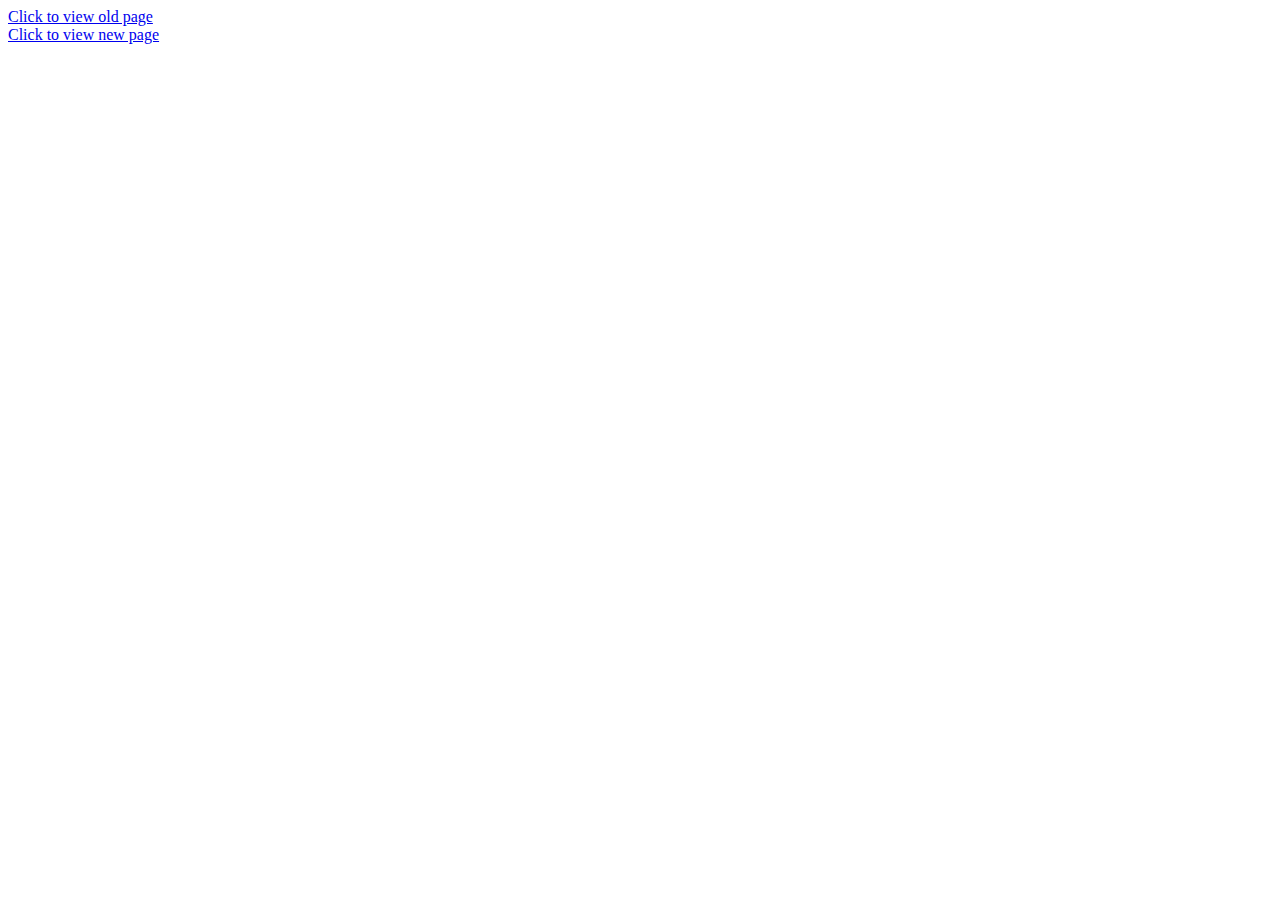
<file: index.html>
<!DOCTYPE html>
<html lang="en">
<head>
    <meta charset="UTF-8">
    <meta name="viewport" content="width=device-width, initial-scale=1.0">
    <title></title>
</head>
<body>
    <a href="old/support.html">Click to view old page</a>
    <br>
    <a href="new/support.html">Click to view new page</a>
</body>
</html>
</file>
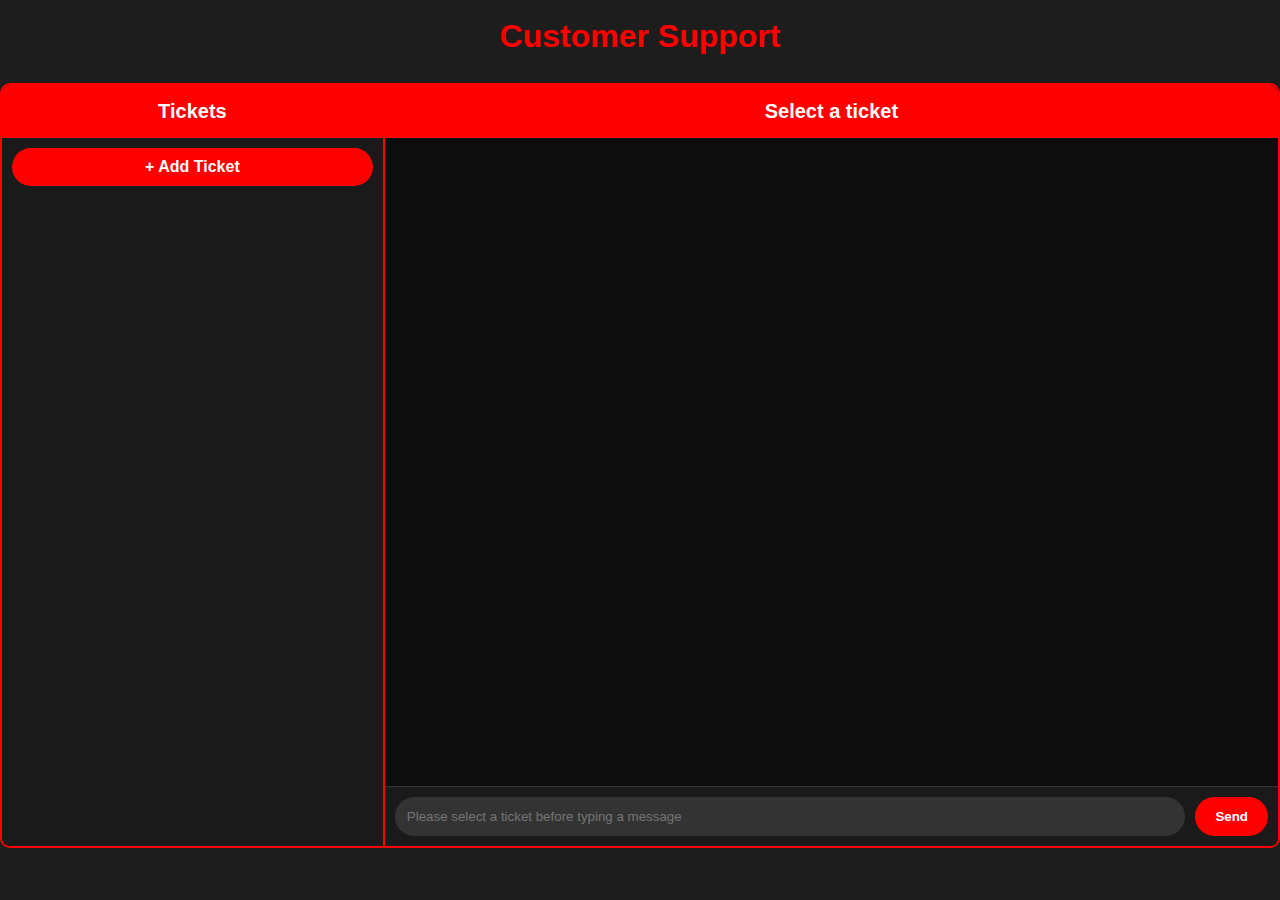
<file: new/support.html>
<!DOCTYPE html>
<html lang="en">

<head>
    <meta charset="UTF-8">
    <meta name="viewport" content="width=device-width, initial-scale=1.0">
    <link rel="stylesheet" href="styles.css">
    <link rel="stylesheet" href="support.css">
    <title>Customer Support</title>
</head>

<body>
    <div id="head">
        <br>
        <h1 style="color:red; margin-bottom:10px;">Customer Support</h1>
        <br>
    </div>

    <div class="container">
        <div class="sidebar">
            <div class="sidebar-header">Tickets</div>
            <div class="addTicket" id="addTicketBtn">+ Add Ticket</div>
            <div class="ticket-list" id="ticketList"></div>
        </div>

        <div class="chat-area">
            <div class="chat-header" id="chatHeader">Select a ticket</div>
            <div id="chatWindow"></div>

            <div class="inputBar">
                <input type="text" id="chatInput" placeholder="Please select a ticket before typing a message" disabled>
                <button id="sendBtn" disabled>Send</button>
            </div>
        </div>
    </div>

    <script src="support.js"></script>
</body>

</html>
</file>
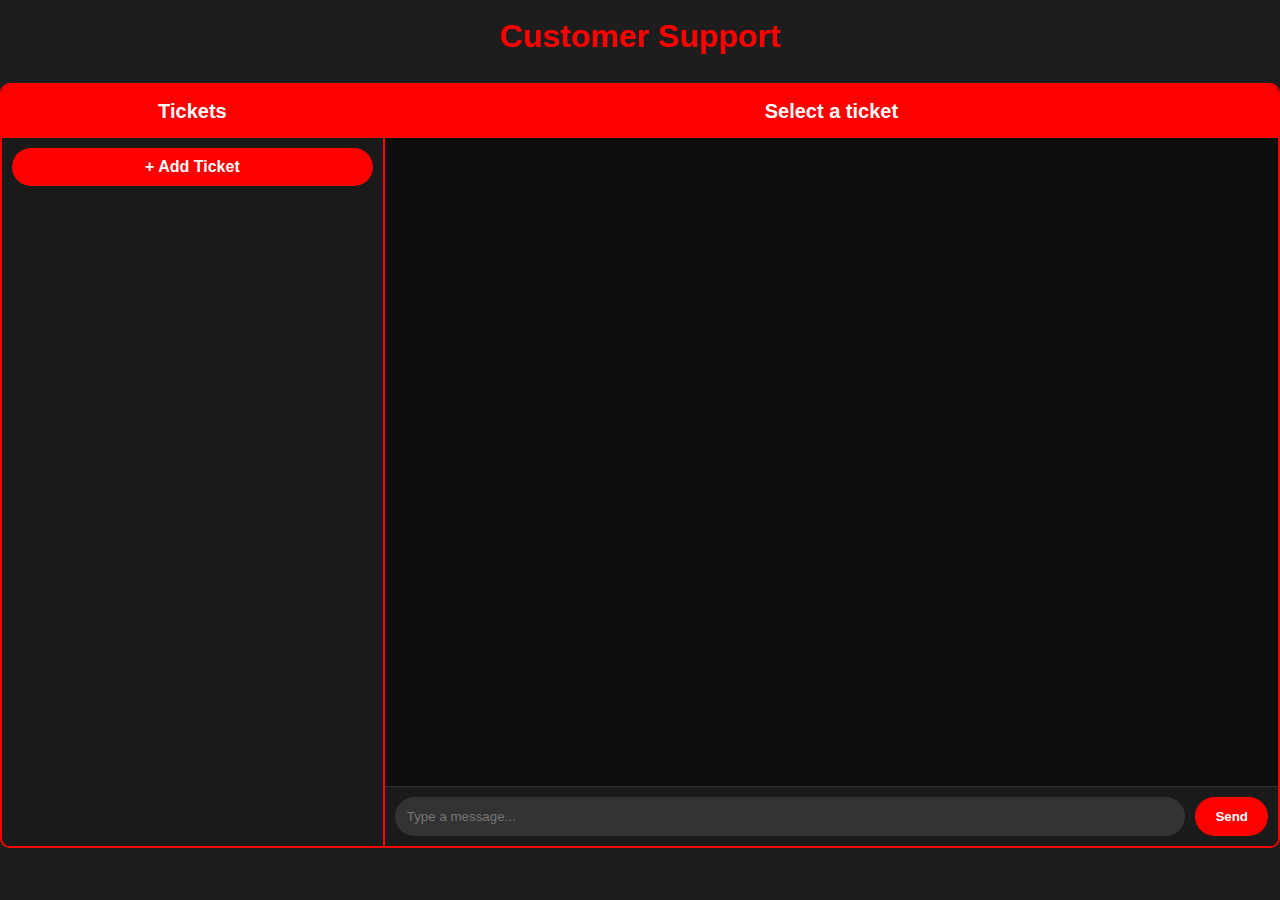
<file: old/support.html>
<!DOCTYPE html>
<html lang="en">

<head>
    <meta charset="UTF-8">
    <meta name="viewport" content="width=device-width, initial-scale=1.0">
    <link rel="stylesheet" href="styles.css">
    <link rel="stylesheet" href="support.css">
    <title>Customer Support</title>
</head>

<body>
    <br>
    <h1 style="color:red; margin-bottom:10px;">Customer Support</h1>
    <br>

    <div class="container">
        <div class="sidebar">
            <div class="sidebar-header">Tickets</div>
            <div class="addTicket" id="addTicketBtn">+ Add Ticket</div>
            <div class="ticket-list" id="ticketList"></div>
        </div>

        <div class="chat-area">
            <div class="chat-header" id="chatHeader">Select a ticket</div>
            <div id="chatWindow"></div>

            <div class="inputBar">
                <input type="text" id="chatInput" placeholder="Type a message..." disabled>
                <button id="sendBtn" disabled>Send</button>
            </div>
        </div>
    </div>

    <script src="support.js"></script>
</body>

</html>
</file>
<file: new/support.css>
.container {
    display: flex;
    width: 100%;
    height: 85vh;
    margin: 0 auto;
    max-width: 1300px;
    border-radius: 10px;
    overflow: hidden;
    background-color: #111;
    border: 2px solid red;
}

.sidebar {
    width: 30%;
    background-color: #1a1a1a;
    border-right: 2px solid red;
    display: flex;
    flex-direction: column;
}

.sidebar-header {
    padding: 15px;
    background-color: red;
    text-align: center;
    color: white;
    font-weight: bold;
    font-size: 20px;
}

.ticket-list {
    overflow-y: auto;
    flex: 1;
}

.ticket {
    padding: 15px;
    cursor: pointer;
    border-bottom: 1px solid #333;
    transition: 0.2s;
    color: #ddd;
}

.ticket:hover {
    background-color: #2a2a2a;
}

.addTicket {
    margin: 10px;
    padding: 10px;
    background-color: red;
    color: white;
    font-weight: bold;
    border-radius: 20px;
    cursor: pointer;
    text-align: center;
}

.chat-area {
    width: 70%;
    display: flex;
    flex-direction: column;
    background-color: #0d0d0d;
}

.chat-header {
    padding: 15px;
    background-color: red;
    color: white;
    font-size: 20px;
    font-weight: bold;
}

#chatWindow {
    flex: 1;
    padding: 20px;
    overflow-y: auto;
}

.msg {
    margin: 10px 0;
    padding: 10px 15px;
    width: fit-content;
    max-width: 70%;
    border-radius: 10px;
    word-wrap: break-word;
    color: white;
}

.user {
    background-color: red;
    margin-left: auto;
}

.bot {
    background-color: rgb(150, 0, 0);
    margin-right: auto;
}


.inputBar {
    padding: 10px;
    display: flex;
    gap: 10px;
    background-color: #1a1a1a;
    border-top: 1px solid #333;
}

#chatInput {
    flex: 1;
    padding: 12px;
    border-radius: 25px;
    border: none;
    background-color: #333;
    color: white;
}

#sendBtn {
    background-color: red;
    border: none;
    padding: 12px 20px;
    border-radius: 25px;
    font-weight: bold;
    cursor: pointer;
    color: white;
}

/* --- Mobile Responsive --- */
@media (max-width: 700px) {

    .container {
        flex-direction: column;
        height: auto !important;
        width: 100%;
        max-width: 100%;
        border-radius: 0;
    }

    .sidebar {
        width: 100%;
        max-height: 200px;
        overflow-y: auto;
        border-right: none;
        border-bottom: 2px solid red;
    }

    .chat-area {
        width: 100%;
        height: calc(100vh - 200px);
        display: flex;
        flex-direction: column;
    }

    #chatWindow {
        flex: 1;
        overflow-y: auto;
        padding: 15px;
    }

    .msg {
        max-width: 90%;
        font-size: 15px;
    }

    .inputBar {
        padding: 8px;
        gap: 6px;
    }

    #chatInput {
        font-size: 16px;
        padding: 10px;
    }

    #sendBtn {
        padding: 10px 16px;
    }
}
</file>
<file: old/support.css>
.container {
    display: flex;
    width: 100%;
    height: 85vh;
    margin: 0 auto;
    max-width: 1300px;
    border-radius: 10px;
    overflow: hidden;
    background-color: #111;
    border: 2px solid red;
}

.sidebar {
    width: 30%;
    background-color: #1a1a1a;
    border-right: 2px solid red;
    display: flex;
    flex-direction: column;
}

.sidebar-header {
    padding: 15px;
    background-color: red;
    text-align: center;
    color: white;
    font-weight: bold;
    font-size: 20px;
}

.ticket-list {
    overflow-y: auto;
    flex: 1;
}

.ticket {
    padding: 15px;
    cursor: pointer;
    border-bottom: 1px solid #333;
    transition: 0.2s;
    color: #ddd;
}

.ticket:hover {
    background-color: #2a2a2a;
}

.addTicket {
    margin: 10px;
    padding: 10px;
    background-color: red;
    color: white;
    font-weight: bold;
    border-radius: 20px;
    cursor: pointer;
    text-align: center;
}

.chat-area {
    width: 70%;
    display: flex;
    flex-direction: column;
    background-color: #0d0d0d;
}

.chat-header {
    padding: 15px;
    background-color: red;
    color: white;
    font-size: 20px;
    font-weight: bold;
}

#chatWindow {
    flex: 1;
    padding: 20px;
    overflow-y: auto;
}

.msg {
    text-align: left;
    margin: 10px 0;
    padding: 10px 15px;
    width: fit-content;
    width: 100%;
    word-wrap: break-word;
    color: white;
}

.inputBar {
    padding: 10px;
    display: flex;
    gap: 10px;
    background-color: #1a1a1a;
    border-top: 1px solid #333;
}

#chatInput {
    flex: 1;
    padding: 12px;
    border-radius: 25px;
    border: none;
    background-color: #333;
    color: white;
}

#sendBtn {
    background-color: red;
    border: none;
    padding: 12px 20px;
    border-radius: 25px;
    font-weight: bold;
    cursor: pointer;
    color: white;
}
</file>
<file: new/styles.css>
/* --- CSS Reset & Global Styles --- */
* {
    margin: 0;
    padding: 0;
    box-sizing: border-box;
    scroll-behavior: smooth;
}

body {
    font-family: "Arial", sans-serif;
    background-color: rgb(29, 29, 29);
    color: whitesmoke;
    text-align: center;
}

p,
a {
    font-size: 20px;
    color: inherit;
}

.button {
    display: inline-block;
    width: 60%;
    max-width: 400px;
    padding: 14px 0;
    background-color: red;
    color: white;
    font-size: 20px;
    font-weight: bold;
    border: none;
    border-radius: 30px;
    cursor: pointer;
    text-decoration: none;
}


.banner {
    width: 100%;
    height: 280px;
    object-fit: cover;
    border-bottom: 20px solid red;
    margin-bottom: 40px;
}
</file>
<file: old/styles.css>
/* --- CSS Reset & Global Styles --- */
* {
    margin: 0;
    padding: 0;
    box-sizing: border-box;
    scroll-behavior: smooth;
}

body {
    font-family: "Arial", sans-serif;
    background-color: rgb(29, 29, 29);
    color: whitesmoke;
    text-align: center;
}

p,
a {
    font-size: 20px;
    color: inherit;
}

.button {
    display: inline-block;
    width: 60%;
    max-width: 400px;
    padding: 14px 0;
    background-color: red;
    color: white;
    font-size: 20px;
    font-weight: bold;
    border: none;
    border-radius: 30px;
    cursor: pointer;
    text-decoration: none;
}


.banner {
    width: 100%;
    height: 280px;
    object-fit: cover;
    border-bottom: 20px solid red;
    margin-bottom: 40px;
}
</file>
